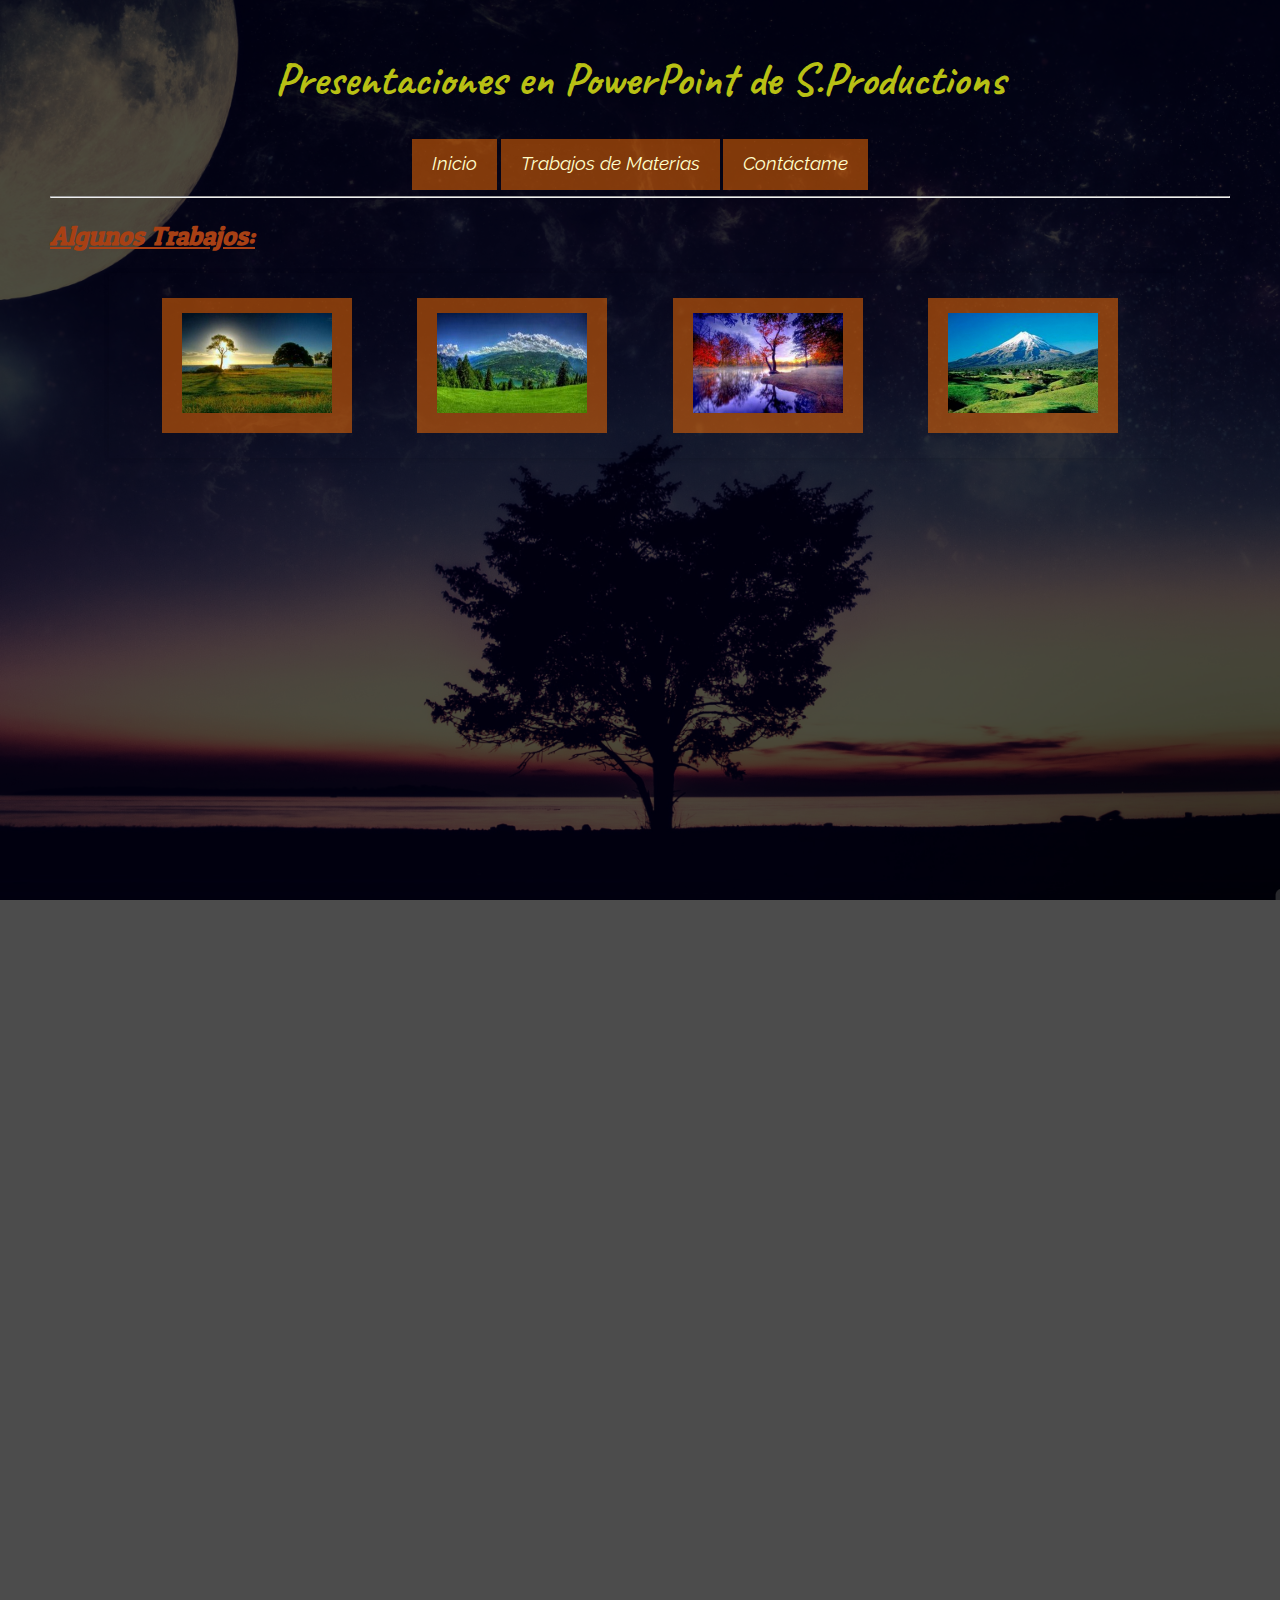
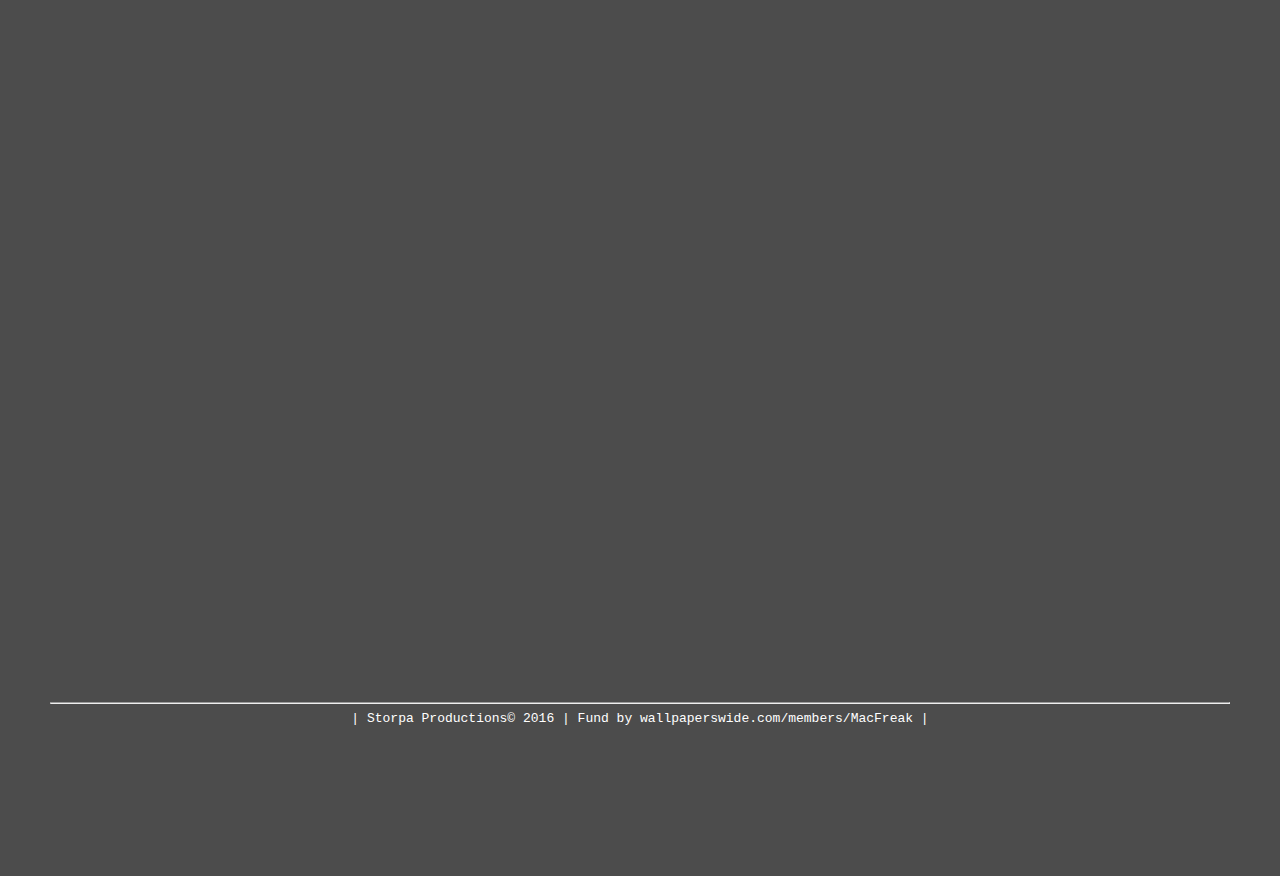
<file: HTML/STP_Trabajos.html>
<!DOCTYPE html>
<html lang="es">
<meta charset="utf-8">
	<head>
		<title>S.Productions: Trabajos</title>
		<link rel="stylesheet" type="text/css" href="../Css/STP_Trabajos.css">
			<link href='https://fonts.googleapis.com/css?family=Cookie' rel='stylesheet' type='text/css'>
			<link href='https://fonts.googleapis.com/css?family=Caveat' rel='stylesheet' type='text/css'>
			<link href='https://fonts.googleapis.com/css?family=Patua+One' rel='stylesheet' type='text/css'>
			<link href='https://fonts.googleapis.com/css?family=Kaushan+Script&subset=latin,latin-ext' rel='stylesheet' type='text/css'>
			<link href='https://fonts.googleapis.com/css?family=Raleway:500,600,700' rel='stylesheet' type='text/css'>
		<style type="text/css">
			ul#nav a {
				font-family: Raleway, cursive;
				font-size: 160%;
				font-weight: lighter;
				background: transparent;

			}
			h1 {
				color: rgba(184, 192, 20, 1);
				font-family: Caveat, cursive;
				font-size: 350%;
				background: transparent;
				font-weight: bold;
			}
			h2 {
				color: rgba(168, 64, 20, 1);
				font-family: Patua One, cursive;
				text-align: left;
				font-size: 200%;
				text-decoration: underline;
			}
			h3 {
				font-family: Kaushan Script, cursive;
			}
			footer {color: white;
			}
			html {
    			background: url(../Fotos/7.jpg) no-repeat fixed center;
    			-webkit-background-size: cover;
    			background-size: cover;
    		}
    		a {
    			font-family: Raleway,cursive;
    		}
    		a:link {
    			text-decoration: none;
    		}
    		hr ul li {
    			background: transparent;
    		}
		</style>
	</head>
	<body link="#ffffcc" vlink="#ffffcc" alink="#ffffcc">	
		<h1><center>Presentaciones en PowerPoint de S.Productions</center></h1>
		<ul id="nav">
 			<li><a href="../HTML/STProductions.html"><i>Inicio</i></a></li>
 			<li><a href="../HTML/STP_Trabajos.html"><i>Trabajos de Materias</i></a></li>
 			<li><a href="../HTML/STP_Contactame.html"><i>Cont&aacute;ctame</i></a></li>
		</ul>
		<hr>
		<h2><i>Algunos Trabajos:</i></h2>
		
		<ul class="galeria">
			<li><a href="#img1"><img src="../IPP/PP1.jpg"></a></li>
			<li><a href="#img2"><img src="../IPP/PP2.jpg"></a></li>
			<li><a href="#img3"><img src="../IPP/PP3.jpg"></a></li>
			<li><a href="#img4"><img src="../IPP/PP4.jpg"></a></li>
		</ul>

		<div class="modal" id="img1">
			<h3>Paisaje 1</h3>
			<div class="imagen">
				<a href="#img4">&#60;</a>
				<a href="#img2"><img src="../IPP/PP1.jpg"></a>
				<a href="#img2">></a>
			</div>
			<a class="cerrar" href="">X</a>
		</div>
		<div class="modal" id="img2">
			<h3>Paisaje 2</h3>
			<div class="imagen">
				<a href="#img1">&#60;</a>
				<a href="#img3"><img src="../IPP/PP2.jpg"></a>
				<a href="#img3">></a>
			</div>
			<a class="cerrar" href="">X</a>
		</div>
		<div class="modal" id="img3">
			<h3>Paisaje 3</h3>
			<div class="imagen">
				<a href="#img2">&#60;</a>
				<a href="#img4"><img src="../IPP/PP3.jpg"></a>
				<a href="#img4">></a>
			</div>
			<a class="cerrar" href="">X</a>
		</div>
		<div class="modal" id="img4">
			<h3>Paisaje 4</h3>
			<div class="imagen">
				<a href="#img3">&#60;</a>
				<a href="#img1"><img src="../IPP/PP4.jpg"></a>
				<a href="#img1">></a>
			</div>
			<a class="cerrar" href="">X</a>
		</div>
		
	</body>
	<hr>
	<footer>
		| Storpa Productions© 2016  |	Fund by wallpaperswide.com/members/MacFreak |
	</footer>
</html>
</file>
<file: Css/STP_Trabajos.css>
body {
  font-family: 'Lucida Grande', 'Helvetica Neue', Helvetica, Arial, sans-serif;
  padding: 20px 50px 150px;
  font-size: 13px;
  text-align: center;
  background: rgba(, 0, 0, 0.5);
}

ul {
  text-align: left;
  display: inline;
  margin: 0;
  padding: 15px 4px 17px 0;
  list-style: none;
  -webkit-box-shadow: 0 0 5px rgba(0, 0, 0, 0.15);
  -moz-box-shadow: 0 0 5px rgba(0, 0, 0, 0.15);
  box-shadow: 0 0 5px rgba(0, 0, 0, 0.15);
}
ul li {
  font: bold 12px/18px Arial;
  display: inline-block;
  margin-right: -4px;
  position: relative;
  padding: 15px 20px;
  background: rgba(255, 112, 0, 0.5);
  cursor: pointer;
  -webkit-transition: all 0.2s;
  -moz-transition: all 0.2s;
  -ms-transition: all 0.2s;
  -o-transition: all 0.2s;
  transition: all 0.2s;
}
ul li:hover {
  background: rgba(121, 38, 0, 0.9);
  color: rgba(121, 38, 0, 1.0);
}
ul li ul {
  padding: 0;
  position: absolute;
  top: 48px;
  left: 0;
  width: 150px;
  -webkit-box-shadow: none;
  -moz-box-shadow: none;
  box-shadow: none;
  display: none;
  opacity: 0;
  visibility: hidden;
  -webkit-transiton: opacity 1.0s;
  -moz-transition: opacity 1.0s;
  -ms-transition: opacity 1.0s;
  -o-transition: opacity 1.0s;
  -transition: opacity 1.0s;
}
ul li ul li { 
  background: #555; 
  display: block; 
  color: #fff;
  text-shadow: 0 -1px 0 #000;
}
ul li ul li:hover { background: #666; }
ul li:hover ul {
  display: block;
  opacity: 1;
  visibility: visible;
}
/*TERMINA EL MENU*/

/* EMPIEZA GALERIA*/
body {
	background: rgba(0, 0, 0, 0.7);
	margin: 0;
	font-family: monospace;
}
h1 {
	color: #fff;
	text-align: center;
}
.galeria {
	width: 90%;
	margin: auto;
	list-style: none;
	padding: 20px;
	box-sizing: border-box;

	display: flex;
	flex-wrap: wrap;
	justify-content: space-around;
}
.galeria li {
	margin: 5px;
}
.galeria img {
	width: 150px;
	height: 100px;
}
.modal {
	visibility: hidden;
	opacity: 0;
}
.modal:target {
	visibility: visible;
	opacity: 1;
	transition: all 0.5s;
	position: fixed;
	background: rgba(0,0,0,0.8);
	top: 0;
	left: 0;
	width: 100%;
	height: 100%;
}
.modal h3 {
	color: #fff;
	font-size: 30px;
	text-align: center;
	margin: 15px 0;
}
.imagen {
	width: 100%;
	height: 50%;

	display: flex;
	justify-content:center;
	align-items: center;
}
.imagen a {
	color: #fff;
	font-size: 40px;
	text-decoration: none;
	margin: 0 10px;
}
.imagen a:nth-child(2) {
	margin: 0;
	height: 100%;
	flex-shirk: 2;


}
.imagen img {
	width: 500px;
	height: 100%;
	max-width: 100%;
	border: 7px solid #fff;
	box-sizing: border-box;
}
.cerrar {
	display: block;
	background: #fff;
	width: 25px;
	height: 25px;
	margin: 15px auto;
	text-align: center;
	text-decoration: none;
	font-size: 25px;
	color: #000;
	padding: 5px;
	border-radius: 50%;
	line-height: 25px;
}
</file>
